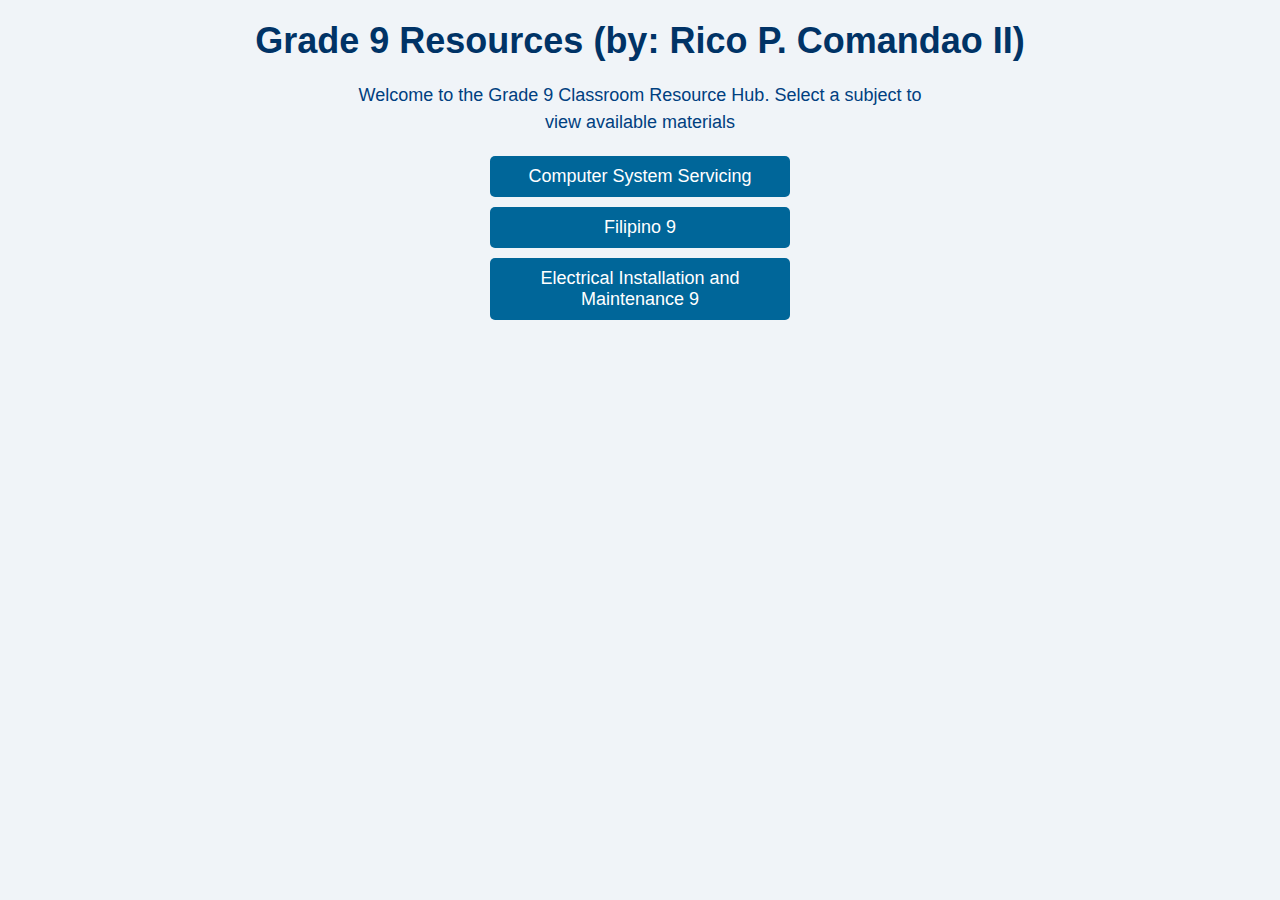
<file: index.html>
<!DOCTYPE html>
<html lang="en">
<head>
    <title>Grade 9 - Resource Hub</title>
    <link rel="stylesheet" href="stylehomepage.css"> <!-- Make sure this points to the right file -->
    <script>G-KE5XRFYV0B</script>
</head>
<body>
    <h1>Grade 9 Resources (by: Rico P. Comandao II)</h1>
    <p id="p1">Welcome to the Grade 9 Classroom Resource Hub. Select a subject to view available materials</p>
    <ul>
        <li><a href="css.html">Computer System Servicing</a></li>
        <li><a href="filipino.html">Filipino 9</a></li>
        <li><a href="eim.html">Electrical Installation and Maintenance 9</a></li>

    </ul>
</body>
</html>
</file>
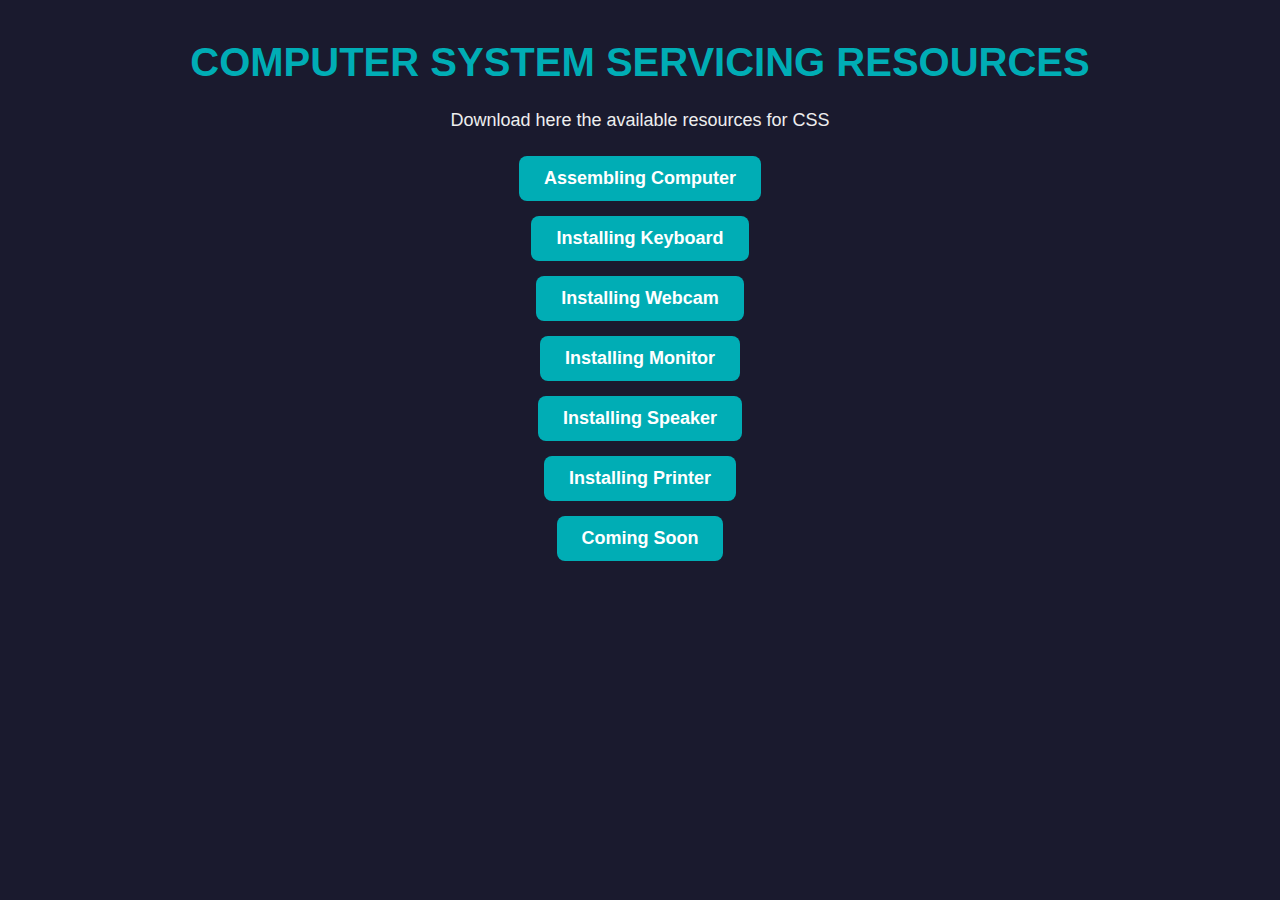
<file: css.html>
<!DOCTYPE html>
<html>
<head>
    <title>Computer System Servicing</title>
    <link rel="stylesheet" href="stylecss.css">
</head>
<body>
    <h1>Computer System Servicing Resources</h1>
    <p>Download here the available resources for CSS</p>
    <ul>
        <li><a href="https://drive.google.com/file/d/1cU9udyt7DALCufEwpw8B-Rjcf_IWTCB2/view?usp=sharing">Assembling Computer</a></li>
        <li><a href="https://drive.google.com/file/d/130erbBybroJ7tt9E-1gxnXsDf7-uTyTW/view?usp=sharing">Installing Keyboard</a></li>
        <li><a href="https://drive.google.com/file/d/1xcIBgrArnc_lc6-yonc84Lmi75gWIvFc/view?usp=drive_link">Installing Webcam</a></li>
        <li><a href="https://drive.google.com/file/d/19Q9YqDgvgja-fTbLowKsYcCkb7TC4iej/view?usp=drive_link">Installing Monitor</a></li>
        <li><a href="https://drive.google.com/file/d/1ZA5Nn-mtHD0lhsCBfS6DKacL82AdmFgq/view?usp=drive_link">Installing Speaker</a></li>
        <li><a href="https://drive.google.com/file/d/1QM6gtGXGdffqRINQnSaQvx-zY-BO3_py/view?usp=drive_link">Installing Printer</a></li>
        <li><a href="">Coming Soon</a></li>
    </ul>
</body>
</html>
</file>
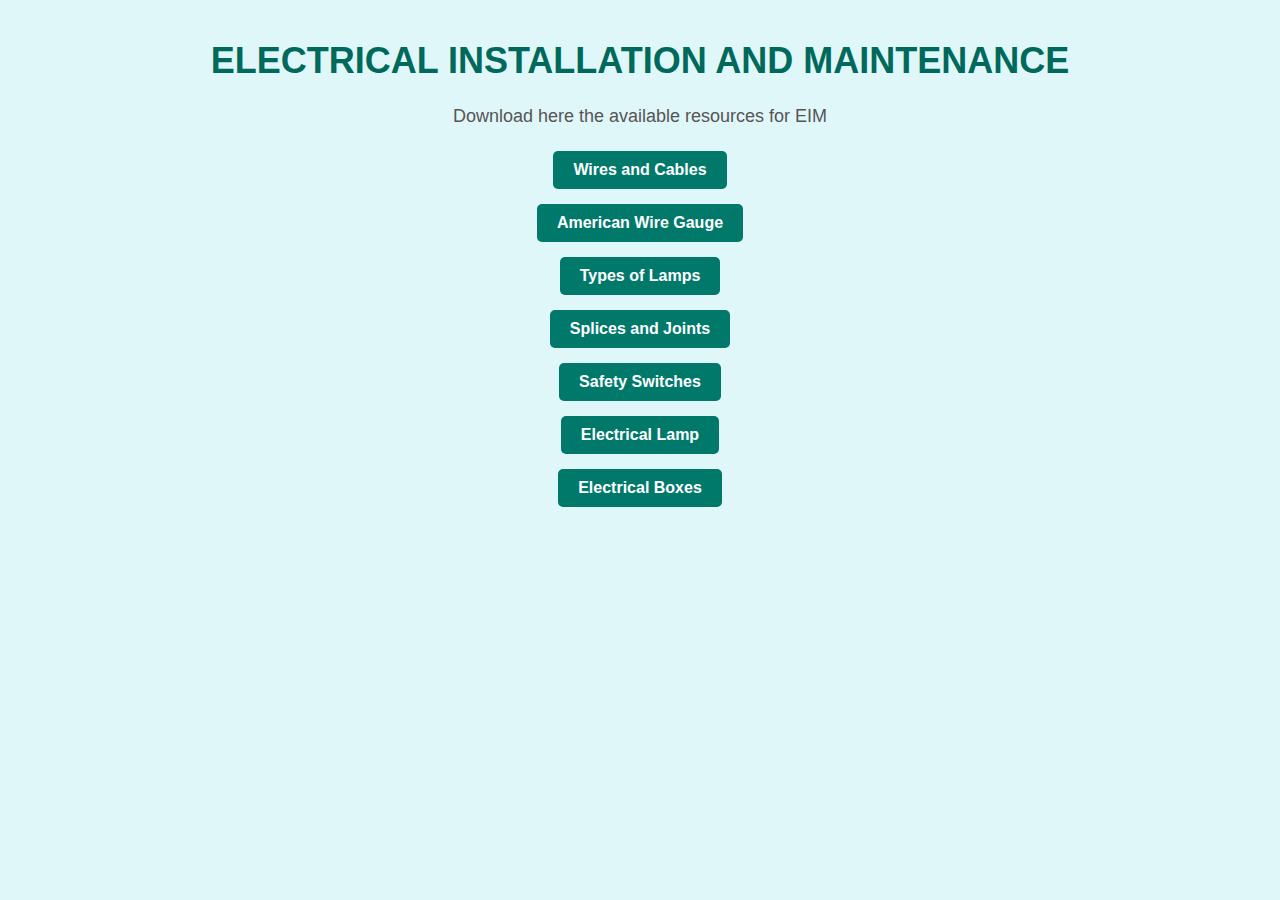
<file: eim.html>
<!DOCTYPE html>
<html>
<head>
    <title>Electrical Installation and Maintenance</title>
    <link rel="stylesheet" href="styleeim.css">
</head>
<body>
    <h1>Electrical Installation and Maintenance</h1>
    <p>Download here the available resources for EIM</p>
    <ul>
        <li><a href="https://drive.google.com/file/d/1DreUrfmvu1hjKskS02uvTtV-Sq_gI9oQ/view?usp=sharing">Wires and Cables</a></li>
        <li><a href="https://drive.google.com/file/d/1b4AbHZ7u2nRbt5ngrlaUMEI2aFnQm7vR/view?usp=sharing">American Wire Gauge</a></li>
        <li><a href="">Types of Lamps</a></li>
        <li><a href="">Splices and Joints</a></li>
        <li><a href="">Safety Switches</a></li>
        <li><a href="">Electrical Lamp</a></li>
        <li><a href="">Electrical Boxes</a></li>
    </ul>
</body>
</html>
</file>
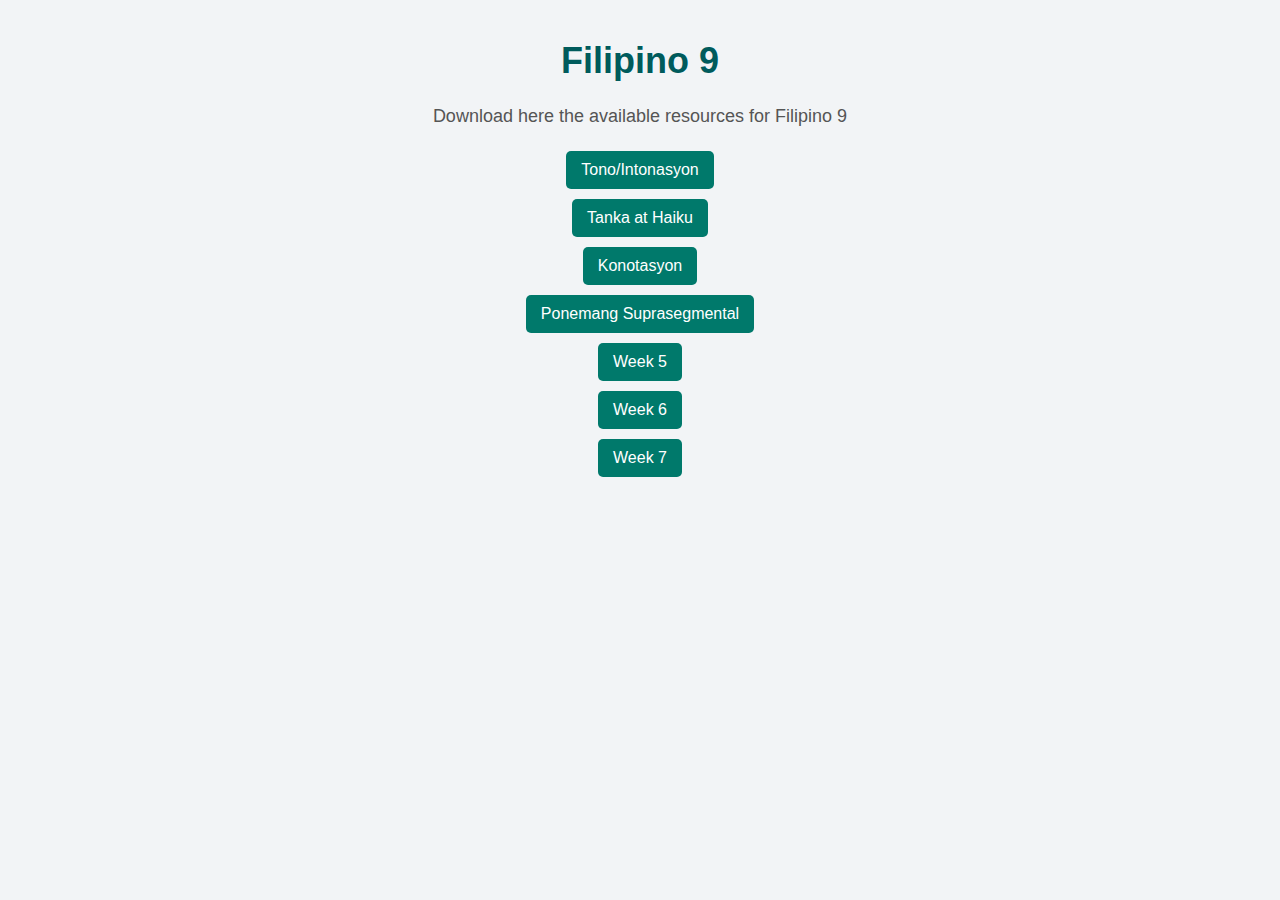
<file: filipino.html>
<!DOCTYPE html>
<html>
<head>
    <title>Filipino 9</title>
    <link rel="stylesheet" href="stylefilipino.css"> <!-- Make sure this points to the right file -->
</head>
<body>
    <h1>Filipino 9</h1>
    <p>Download here the available resources for Filipino 9</p>
<ul>
    <li><a href="https://drive.google.com/file/d/1S2DP82OzqvBOsvXfO-uTl_5wInjJMR28/view?usp=sharing">Tono/Intonasyon</a></li>
    <li><a href="https://drive.google.com/file/d/1lvKpkoDXwVfG4134ytpVVT868n2fsU-j/view?usp=sharing">Tanka at Haiku</a></li>
    <li><a href="https://drive.google.com/file/d/1QS92FusglGhy1OhiC9ubJUkmdR9jMNFk/view?usp=sharing">Konotasyon</a></li>
    <li><a href="https://drive.google.com/file/d/1cqNixbjKhV1szDeWStwubv77UKG3__f7/view?usp=sharing">Ponemang Suprasegmental</a></li>
    <li><a href="">Week 5</a></li>
    <li><a href="">Week 6</a></li>
    <li><a href="">Week 7</a></li>
</ul>
    
</body>
</html>
</file>
<file: stylehomepage.css>
/* General body styling */
body {
    font-family: Arial, Helvetica, sans-serif; /* Professional and readable font */
    background-color: #f0f4f8; /* Light background for a clean look */
    color: #003366; /* Dark blue text for contrast */
    margin: 0;
    padding: 0;
    text-align: center; /* Center content */
}

/* Header (h1) styling */
h1 {
    font-size: 36px;
    font-weight: bold;
    color: #003366; /* Dark blue for school-related theme */
    margin: 20px 0;
}

/* Paragraph styling */
p {
    font-size: 18px;
    color: #004080; /* Lighter blue for paragraph text */
    max-width: 600px;
    margin: 0 auto 20px auto;
    line-height: 1.5;
}

/* List and link styling */
ul {
    list-style-type: none; /* Remove bullet points */
    padding: 0;
    margin: 20px auto;
    max-width: 300px;
}

ul li {
    margin: 10px 0;
}

ul li a {
    display: block;
    text-decoration: none;
    background-color: #006699; /* Sky blue background for links */
    color: #ffffff; /* White text for contrast */
    padding: 10px 0;
    border-radius: 5px;
    font-size: 18px;
    transition: background-color 0.3s;
}

ul li a:hover {
    background-color: #005580; /* Darker blue on hover for interactivity */
}

/* Mobile responsiveness */
@media screen and (max-width: 600px) {
    h1 {
        font-size: 28px; /* Reduce font size on small screens */
    }
    
    p {
        font-size: 16px; /* Smaller text for readability on mobile */
    }
    
    ul li a {
        font-size: 16px;
    }
}
</file>
<file: stylecss.css>
/* General body styling */
body {
    font-family: 'Roboto', sans-serif; /* Modern and clean font */
    background-color: #1a1a2e; /* Dark blue for a techy feel */
    color: #f0f0f0; /* Light text for contrast against dark background */
    margin: 0;
    padding: 20px;
    text-align: center;
}

/* Header (h1) styling */
h1 {
    font-size: 40px;
    color: #00adb5; /* Vibrant teal to represent modern technology */
    margin: 20px 0;
    text-transform: uppercase; /* Make title all uppercase for emphasis */
}

/* Paragraph styling */
p {
    font-size: 18px;
    color: #eeeeee;
    max-width: 600px;
    margin: 0 auto 20px;
    line-height: 1.7;
}

/* List styling */
ul {
    list-style-type: none; /* Remove default bullets */
    padding: 0;
    margin: 20px auto;
    max-width: 600px;
}

/* List items styling */
li {
    margin: 15px 0;
}

/* Link styling */
a {
    display: inline-block;
    text-decoration: none;
    background-color: #00adb5; /* Vibrant teal background for links */
    color: #ffffff;
    padding: 12px 25px;
    border-radius: 8px;
    transition: background-color 0.3s ease;
    font-weight: bold;
    font-size: 18px;
}

/* Link hover effect */
a:hover {
    background-color: #007f83; /* Darker teal on hover */
}

/* Mobile responsiveness */
@media screen and (max-width: 600px) {
    h1 {
        font-size: 32px;
    }

    p {
        font-size: 16px;
    }

    a {
        padding: 10px 20px;
    }
}
</file>
<file: styleeim.css>
/* General body styling */
body {
    font-family: 'Arial', sans-serif; /* Clean, modern font */
    background-color: #e0f7fa; /* Light blue background for a technical feel */
    color: #333; /* Dark grey text for contrast */
    margin: 0;
    padding: 20px;
    text-align: center;
}

/* Header (h1) styling */
h1 {
    font-size: 36px;
    color: #00695c; /* Deep teal for a strong visual impact */
    margin: 20px 0;
    text-transform: uppercase; /* Make title all uppercase for a more formal look */
}

/* Paragraph styling */
p {
    font-size: 18px;
    color: #555;
    max-width: 600px;
    margin: 0 auto 20px;
    line-height: 1.6;
}

/* List styling */
ul {
    list-style-type: none; /* Remove default bullets */
    padding: 0;
    margin: 20px auto;
    max-width: 600px; /* Keep the list centered and not too wide */
}

/* List items styling */
li {
    margin: 15px 0;
}

/* Link styling */
a {
    display: inline-block;
    text-decoration: none;
    background-color: #00796b; /* Teal background for links */
    color: #ffffff;
    padding: 10px 20px;
    border-radius: 5px;
    transition: background-color 0.3s ease;
    font-weight: bold;
}

/* Link hover effect */
a:hover {
    background-color: #004d40; /* Darker teal on hover */
}

/* Mobile responsiveness */
@media screen and (max-width: 600px) {
    h1 {
        font-size: 28px;
    }

    p {
        font-size: 16px;
    }

    a {
        padding: 8px 15px;
    }
}
</file>
<file: stylefilipino.css>
/* General body styling */
body {
    font-family: 'Arial', sans-serif; /* Simple and clean font */
    background-color: #f2f4f6; /* Light grey background for softness */
    color: #333; /* Dark grey for text */
    margin: 0;
    padding: 20px; /* Space around the content */
    text-align: center; /* Center content */
}

/* Header (h1) styling */
h1 {
    font-size: 36px; /* Larger font size for the title */
    color: #005b5c; /* Teal color for headings */
    margin: 20px 0; /* Space around the heading */
}

/* Paragraph styling */
p {
    font-size: 18px; /* Medium font size */
    color: #555; /* Slightly lighter grey for paragraph text */
    max-width: 600px; /* Limit the width for better readability */
    margin: 0 auto 20px; /* Center the paragraph */
    line-height: 1.6; /* Increase line spacing for readability */
}

/* List styling */
ul {
    list-style-type: none; /* Remove bullet points */
    padding: 0; /* Remove default padding */
    margin: 20px auto; /* Center list with auto margins */
}

/* List items styling */
li {
    margin: 10px 0; /* Space between list items */
}

/* Link styling */
a {
    display: inline-block; /* Make links block elements */
    text-decoration: none; /* Remove underline */
    background-color: #00796b; /* Teal background for links */
    color: #ffffff; /* White text for contrast */
    padding: 10px 15px; /* Padding for the links */
    border-radius: 5px; /* Rounded corners */
    transition: background-color 0.3s; /* Smooth transition for hover */
}

/* Link hover effect */
a:hover {
    background-color: #004d40; /* Darker teal on hover */
}

/* Mobile responsiveness */
@media screen and (max-width: 600px) {
    h1 {
        font-size: 28px; /* Reduce font size on small screens */
    }

    p {
        font-size: 16px; /* Smaller text for mobile */
    }

    a {
        padding: 8px 12px; /* Adjust padding for smaller screens */
    }
}
</file>
